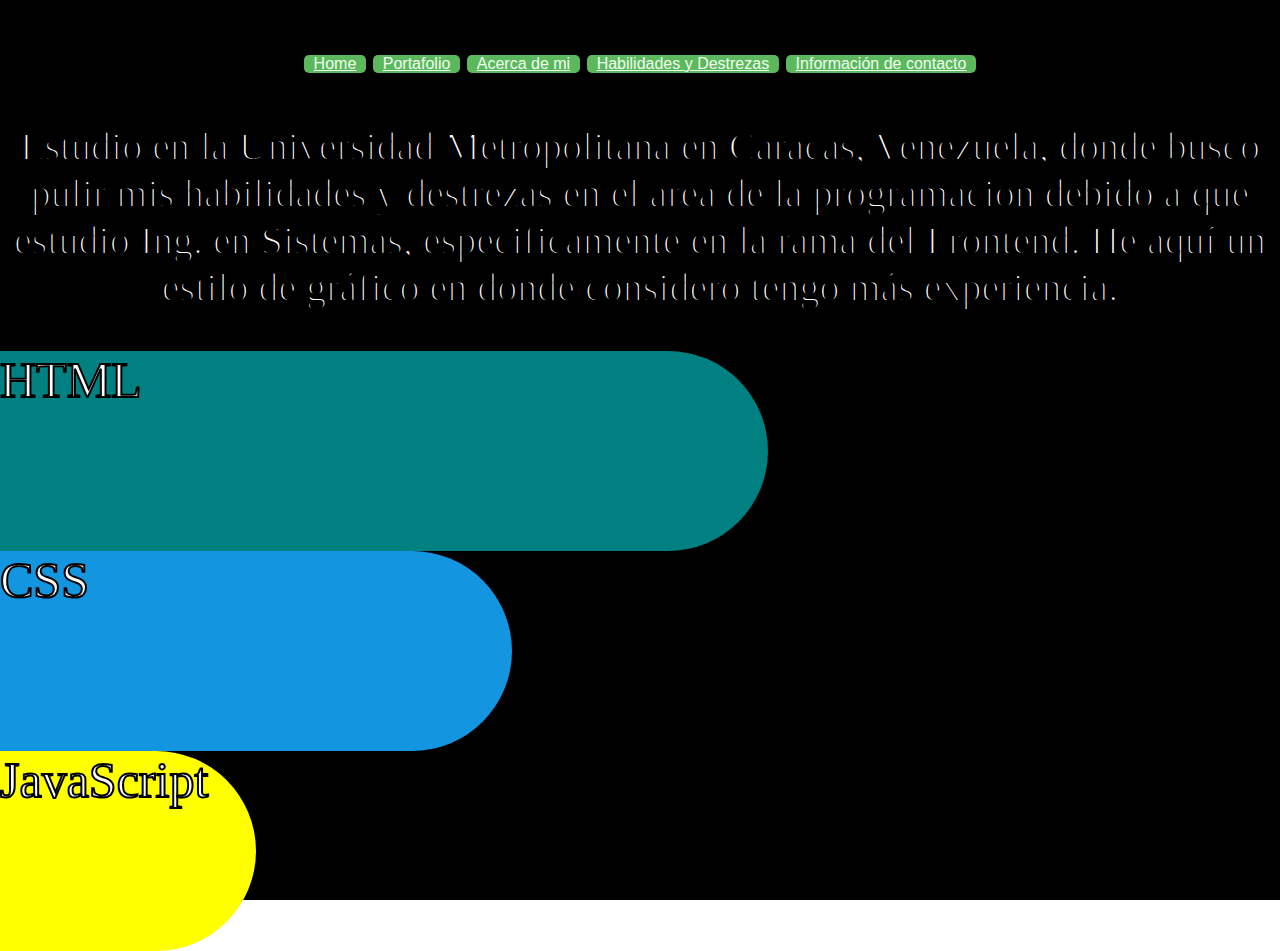
<file: indexHabilidades.html>
<!DOCTYPE html>
<html lang="en">

<head>
    <meta charset="UTF-8">
    <meta name="viewport" content="width=device-width, initial-scale=1.0">
    <title>Habilidades y destrezas</title>
    <link rel="stylesheet" href="../CSS/mainHabilidades.css">
    <link rel="shortcut icon" href="../muñequito.jpg" />
</head>

<body>
    <div class="portada">

        <div class="botones">
            <a href="indexHero.html" class="boton">Home</a>
            <a href="indexPortafolio.html" class="boton">Portafolio</a>
            <a href="indexMi.html" class="boton">Acerca de mi</a>
            <a href="indexHabilidades.html" class="boton">Habilidades y Destrezas</a>
            <a href="indexContacto.html" class="boton">Información de contacto</a>
            <p class="parrafo"> Estudio en la Universidad Metropolitana en Caracas, Venezuela, donde busco pulir mis
                habilidades y destrezas en el area de la programacion debido a que estudio Ing. en Sistemas, especificamente en la rama del Frontend.
                He aquí un estilo de gráfico en donde considero tengo más experiencia.
            </p>


        </div>
        <div class="info">


            <div class="hab1">HTML</div>
            <div class="hab2">CSS</div>
            <div class="hab3">JavaScript</div>





        </div>







    </div>

</body>

</html>
</file>
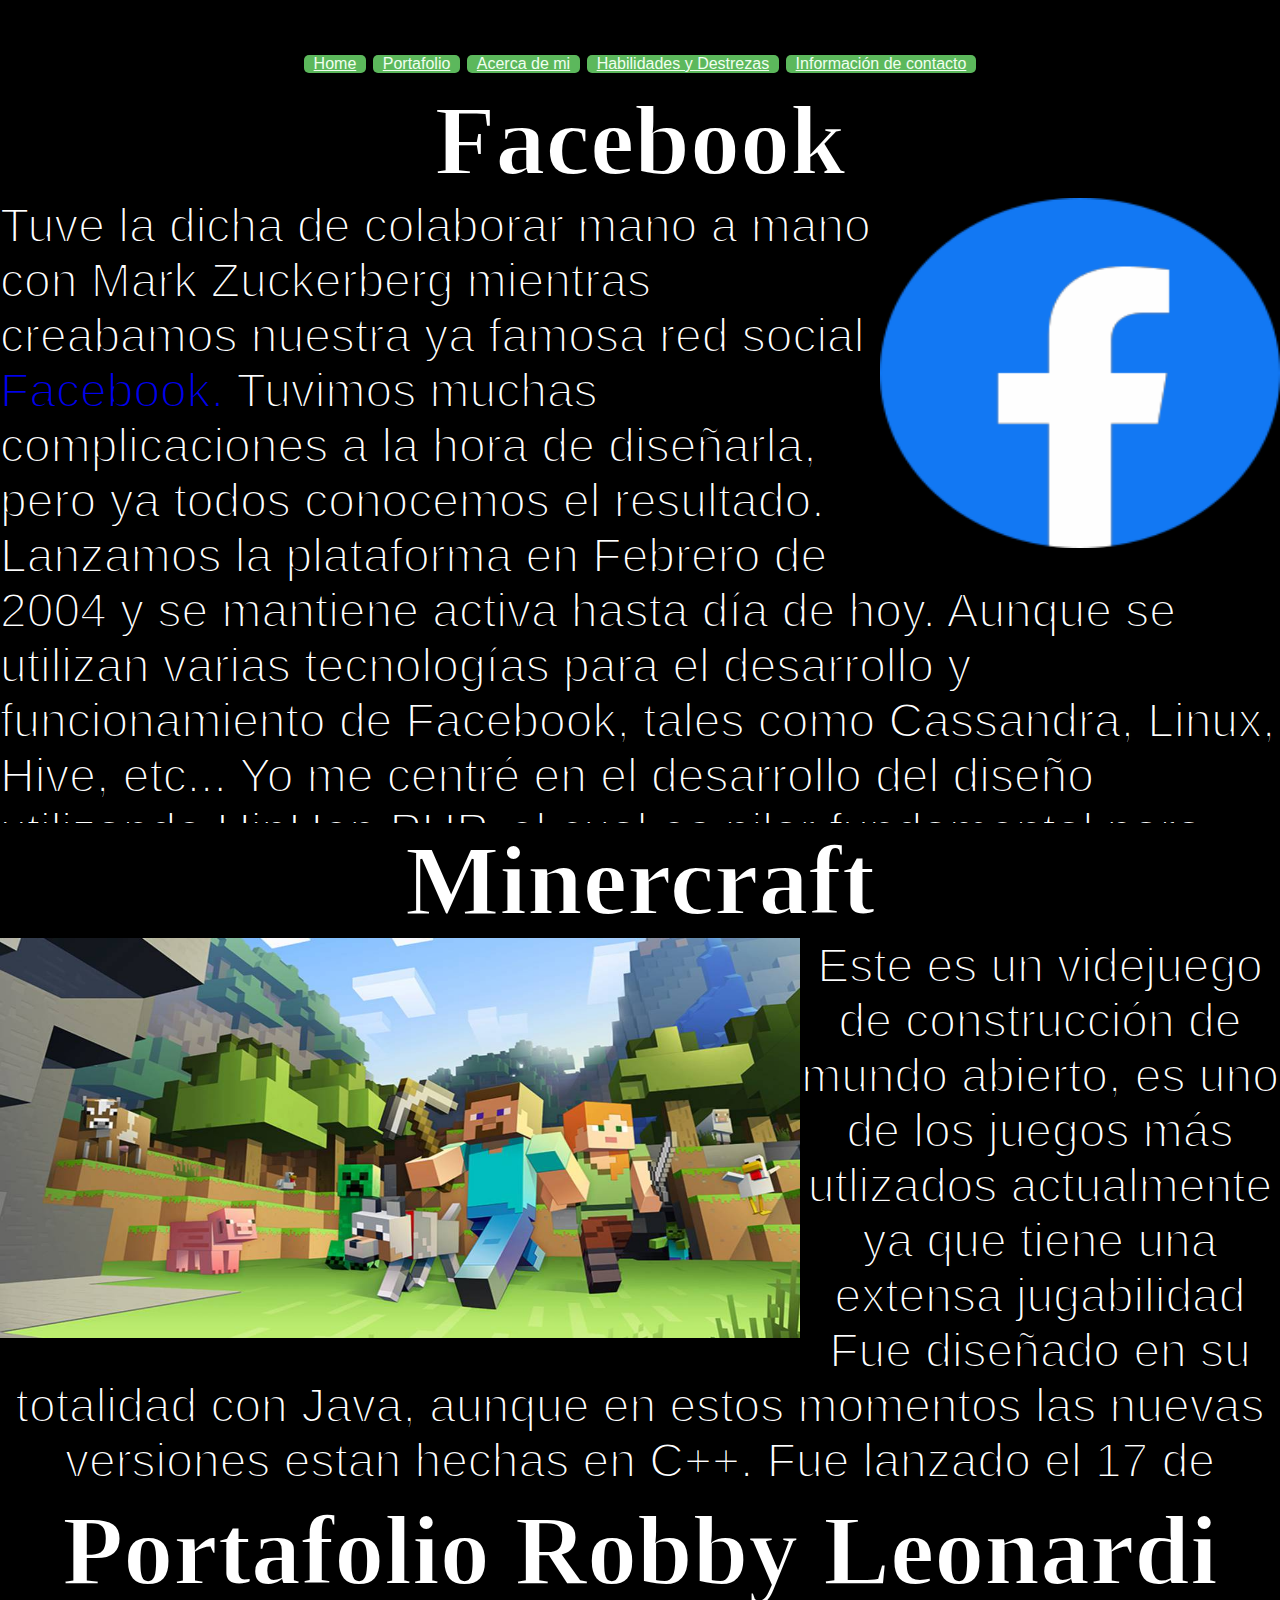
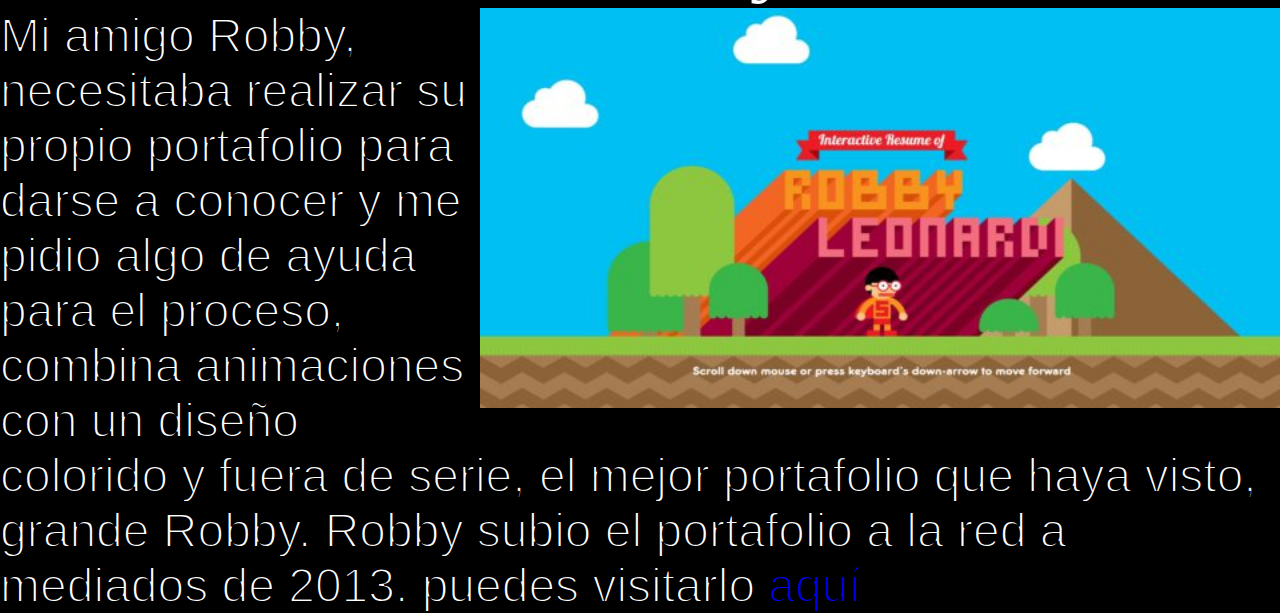
<file: indexPortafolio.html>
<!DOCTYPE html>
<html lang="en">

<head>
    <meta charset="UTF-8">
    <meta name="viewport" content="width=device-width, initial-scale=1.0">
    <title>Portafolio</title>
    <link rel="shortcut icon" href="../muñequito.jpg" />
    <link rel="stylesheet" href="../CSS/mainPortafolio.css">
</head>

<body>
    <div class="portada">



        <div class="botones">
            <a href="indexHero.html" class="boton">Home</a>
            <a href="indexPortafolio.html" class="boton">Portafolio</a>
            <a href="indexMi.html" class="boton">Acerca de mi</a>
            <a href="indexHabilidades.html" class="boton">Habilidades y Destrezas</a>
            <a href="indexContacto.html" class="boton">Información de contacto</a>

        </div>
        <div class="info">
            <div class="proyecto1">
                <h1 class="titulos" align=center> Facebook</h1>
                <p class="parrafo" align=left><img src="../face.png" align="right" height="350" width="400">Tuve la dicha de
                    colaborar mano a mano con Mark Zuckerberg
                    mientras creabamos nuestra ya famosa red social <a href="https://www.facebook.com/">Facebook.</a>  Tuvimos
                    muchas complicaciones a la hora de diseñarla, pero ya todos conocemos el resultado.
                    Lanzamos la plataforma en Febrero de 2004 y se mantiene activa hasta día de hoy.
                    Aunque se utilizan varias tecnologías para el desarrollo y funcionamiento de Facebook,
                    tales como Cassandra, Linux, Hive, etc...
                    Yo me centré en el desarrollo del diseño utilizando HipHop PHP, el cual es pilar fundamental para
                    sostener
                    la plataforma debido a que casi todo el sistema se basa en el.
                </p>

            </div>
            <div class="proyecto2">

                <h1 class="titulos" align=center> Minercraft</h1>
                <p class="parrafo"> <img src="../minercraft.jpg" align="left" height="400" width="800"> Este es un
                    videjuego de construcción de mundo abierto,
                    es uno de los juegos más utlizados actualmente ya que tiene una extensa jugabilidad
                    Fue diseñado en su totalidad con Java, aunque en estos momentos las nuevas versiones estan hechas
                    en C++.
                    Fue lanzado el 17 de Mayo de 2009 por mi colega Markus Persson, mejor conocido como Notch. Descargalo <a href="https://www.minecraft.net/es-es/">aquí</a>
                </p>

            </div>
            <div class="proyecto3">

                <h1 class="titulos" align=center> Portafolio Robby Leonardi</h1>

                <p class="parrafo" align=left><img src="../portafolio.jpg" align="right" height="400" width="800">

                    Mi amigo Robby, necesitaba realizar su propio portafolio para darse a conocer
                    y me pidio algo de ayuda para el proceso, combina animaciones con un diseño colorido
                    y fuera de serie, el mejor portafolio que haya visto, grande Robby.
                    Robby subio el portafolio a la red a mediados de 2013. puedes visitarlo <a href="http://www.rleonardi.com/interactive-resume/">aquí</a>
                </p>
            </div>
        </div>
    </div>
    </div>

</body>

</html>
</file>
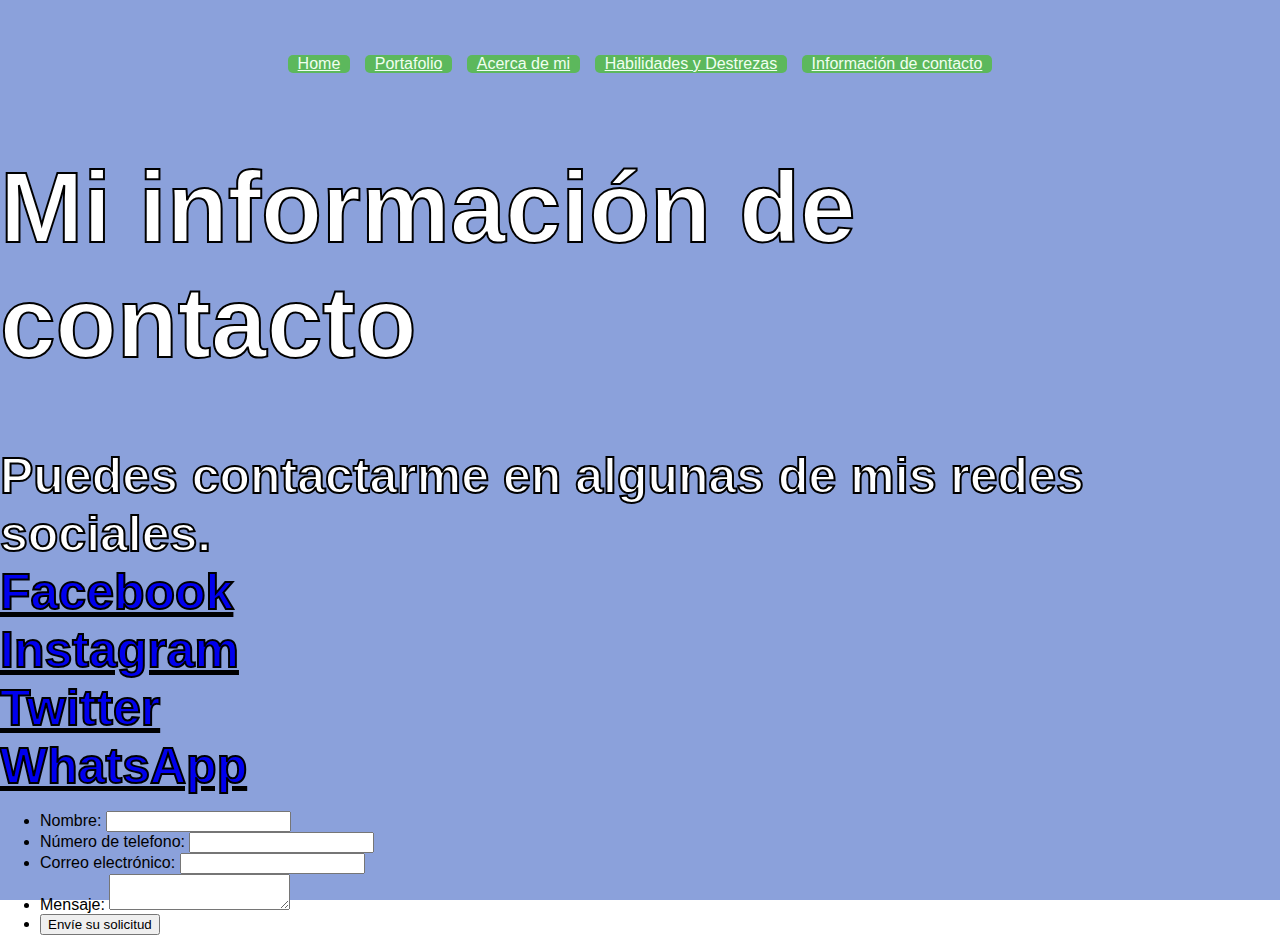
<file: HTML/indexContacto.html>
<!DOCTYPE html>
<html lang="en">
<head>
    <meta charset="UTF-8">
    <meta name="viewport" content="width=device-width, initial-scale=1.0">
    <title>Contacto</title>
    <link rel="shortcut icon" href="../muñequito.jpg" />
   <link rel="stylesheet" href="../CSS/mainContacto.css">
</head>
<body>
    <div class="portada">

        <div class="botones">
            <a href="../index.html" class="boton">Home</a>
            <a href="indexPortafolio.html" class="boton">Portafolio</a>
            <a href="indexMi.html" class="boton">Acerca de mi</a>
            <a href="indexHabilidades.html" class="boton">Habilidades y Destrezas</a>
            <a href="indexContacto.html" class="boton">Información de contacto</a>


        </div>
        <div class="info">
            <h1 class="titulo"> Mi información de contacto</h1>

            Puedes contactarme en algunas de mis redes sociales. <br>

                <a href="https://www.facebook.com/emiliano.mujica.39" target="_blank">Facebook</a><br>
                <a href="https://www.instagram.com/emilianolight/" target="_blank">Instagram</a><br>
                <a href="https://twitter.com/Emilianolight" target="_blank">Twitter</a><br>
                <a href="https://wa.me/584149204298?text=Hola%20cómo%20estás?" target="_blank">WhatsApp</a><br>

        </div>   
        <form action="" id="form" align=left>
            <ul>
             <li>
               <label for="name">Nombre:</label>
               <input type="text" id="name" name="user_name">
             </li>
             <li>
                 <label for="number">Número de telefono:</label>
                 <input type="text" id="number" name="user_number">
             </li>
             <li>
               <label for="mail">Correo electrónico:</label>
               <input type="email" id="mail" name="user_mail">
             </li>
             <li>
               <label for="msg">Mensaje:</label>
               <textarea id="msg" name="user_message"></textarea>
             </li>
             <li class="button">
                <button type="button" onclick="getData()">Envíe su solicitud</button>
              </li>
            </ul>
           
           </form>  

        







    </div>
    
</body>
<script src="../JS/JSContacto.js"></script>
</html>
</file>
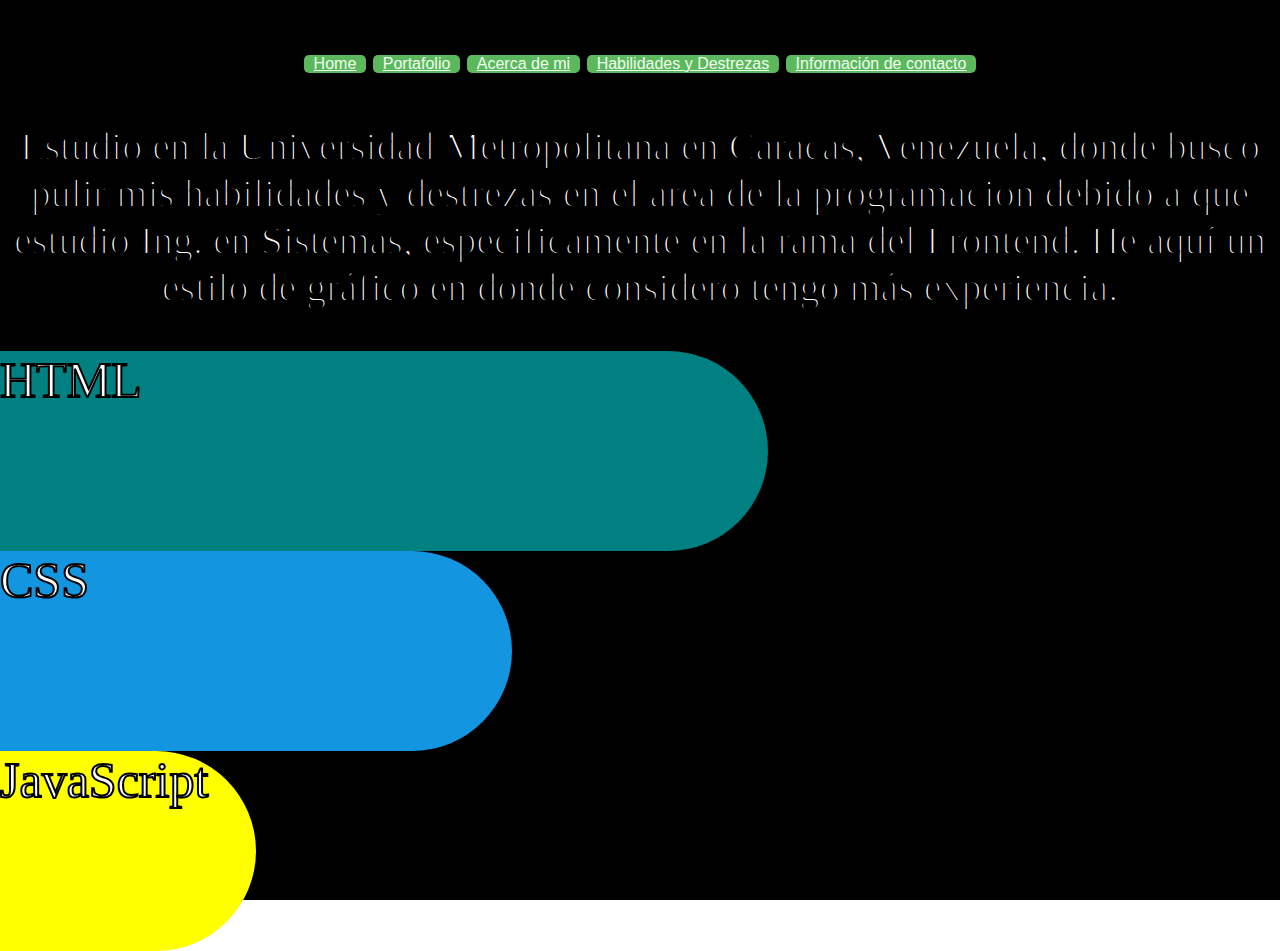
<file: HTML/indexHabilidades.html>
<!DOCTYPE html>
<html lang="en">

<head>
    <meta charset="UTF-8">
    <meta name="viewport" content="width=device-width, initial-scale=1.0">
    <title>Habilidades y destrezas</title>
    <link rel="stylesheet" href="../CSS/mainHabilidades.css">
    <link rel="shortcut icon" href="../muñequito.jpg" />
</head>

<body>
    <div class="portada">

        <div class="botones">
            <a href="../index.html" class="boton">Home</a>
            <a href="indexPortafolio.html" class="boton">Portafolio</a>
            <a href="indexMi.html" class="boton">Acerca de mi</a>
            <a href="indexHabilidades.html" class="boton">Habilidades y Destrezas</a>
            <a href="indexContacto.html" class="boton">Información de contacto</a>
            <p class="parrafo"> Estudio en la Universidad Metropolitana en Caracas, Venezuela, donde busco pulir mis
                habilidades y destrezas en el area de la programacion debido a que estudio Ing. en Sistemas, especificamente en la rama del Frontend.
                He aquí un estilo de gráfico en donde considero tengo más experiencia.
            </p>


        </div>
        <div class="info">


            <div class="hab1">HTML</div>
            <div class="hab2">CSS</div>
            <div class="hab3">JavaScript</div>





        </div>







    </div>

</body>

</html>
</file>
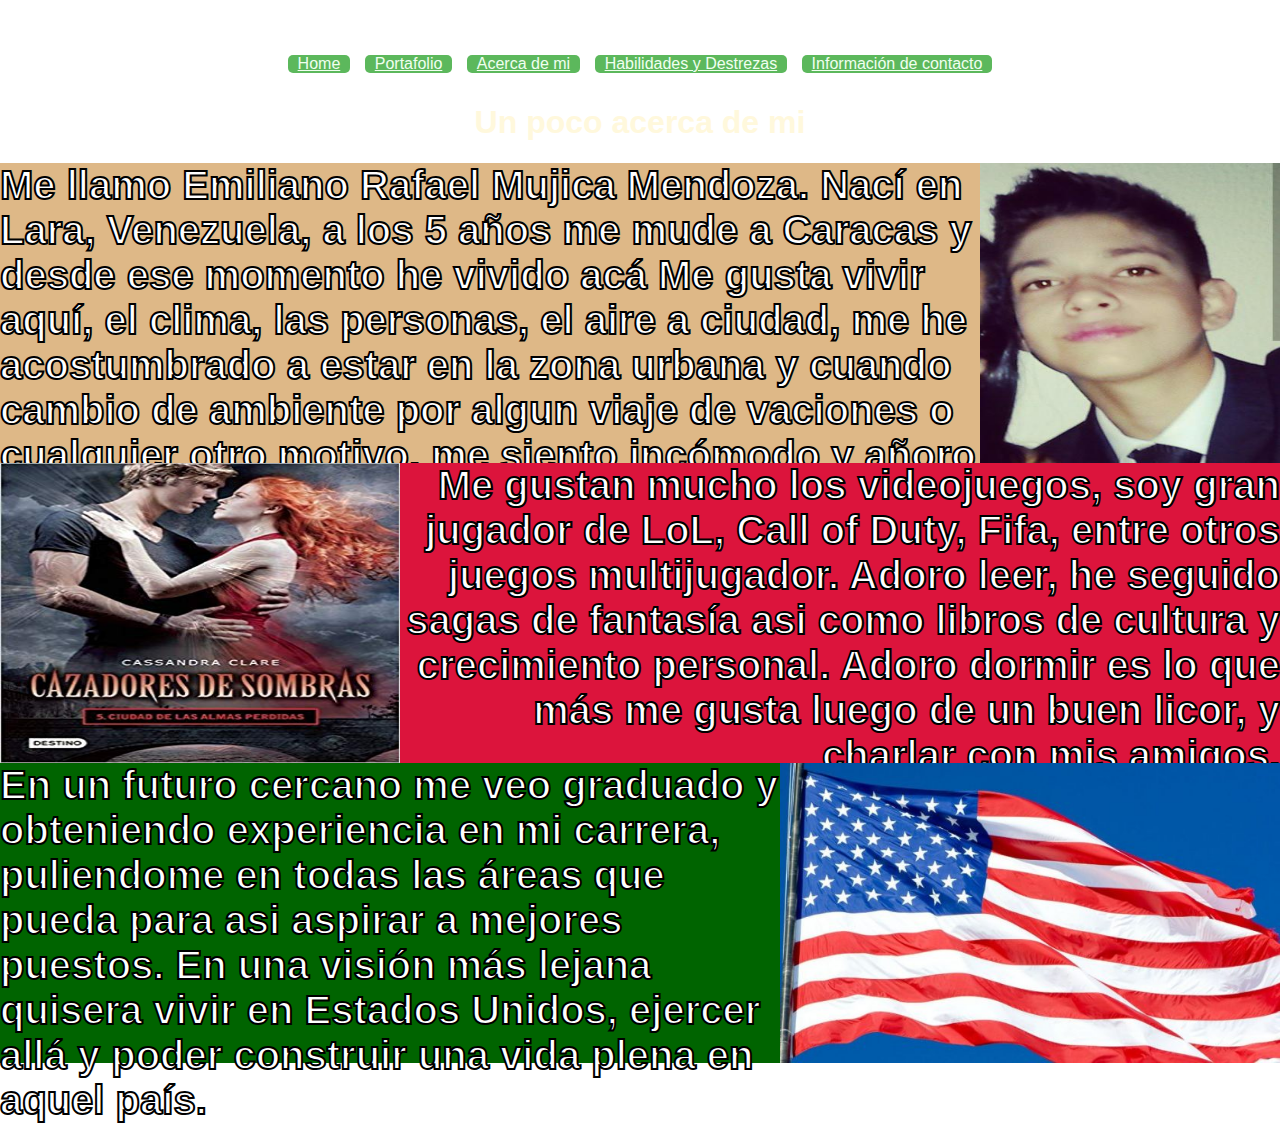
<file: HTML/indexMi.html>
<!DOCTYPE html>
<html lang="en">

<head>
    <meta charset="UTF-8">
    <meta name="viewport" content="width=device-width, initial-scale=1.0">
    <title>Acerca de mi</title>
    <link rel="shortcut icon" href="../muñequito.jpg" />
    <link rel="stylesheet" href="../CSS/mainMi.css">
</head>

<body>
    <div class="portada">

        <div class="botones">
            <a href="../index.html" class="boton">Home</a>
            <a href="indexPortafolio.html" class="boton">Portafolio</a>
            <a href="indexMi.html" class="boton">Acerca de mi</a>
            <a href="indexHabilidades.html" class="boton">Habilidades y Destrezas</a>
            <a href="indexContacto.html" class="boton">Información de contacto</a>


        </div>
        <div class="info">
            <h1 class="titulo"> Un poco acerca de mi</h1>

            <div class="tema1"> <img src="../fotoxxx.jpg" align="right" height="400" width="300"> Me llamo Emiliano
                Rafael Mujica Mendoza. Nací en Lara, Venezuela, a los 5 años me mude a Caracas y desde ese momento he
                vivido acá
                Me gusta vivir aquí, el clima, las personas, el aire a ciudad, me he acostumbrado a estar en la zona
                urbana
                y cuando cambio de ambiente por algun viaje de vaciones o cualquier otro motivo, me siento incómodo y
                añoro el
                día en que pueda volver.
            </div>
            <div class="tema2"> <img src="../LIBRO.jpg" align="LEFT" height="300" width="400">Me gustan mucho los
                videojuegos, soy gran jugador de LoL, Call of Duty, Fifa, entre otros juegos multijugador.
                Adoro leer, he seguido sagas de fantasía asi como libros de cultura y crecimiento personal. Adoro dormir
                es lo que más me gusta
                luego de un buen licor, y charlar con mis amigos.

            </div>
            <div class="tema3"> <img src="../BANDERA.jpg" align="right" height="300" width="500"> En un futuro cercano me
                veo graduado y obteniendo experiencia en mi carrera, puliendome en todas las áreas que pueda
                para asi aspirar a mejores puestos. En una visión más lejana quisera vivir en Estados Unidos, ejercer
                allá y poder construir una vida
                plena en aquel país.
            </div>


        </div>

    </div>

</body>

</html>
</file>
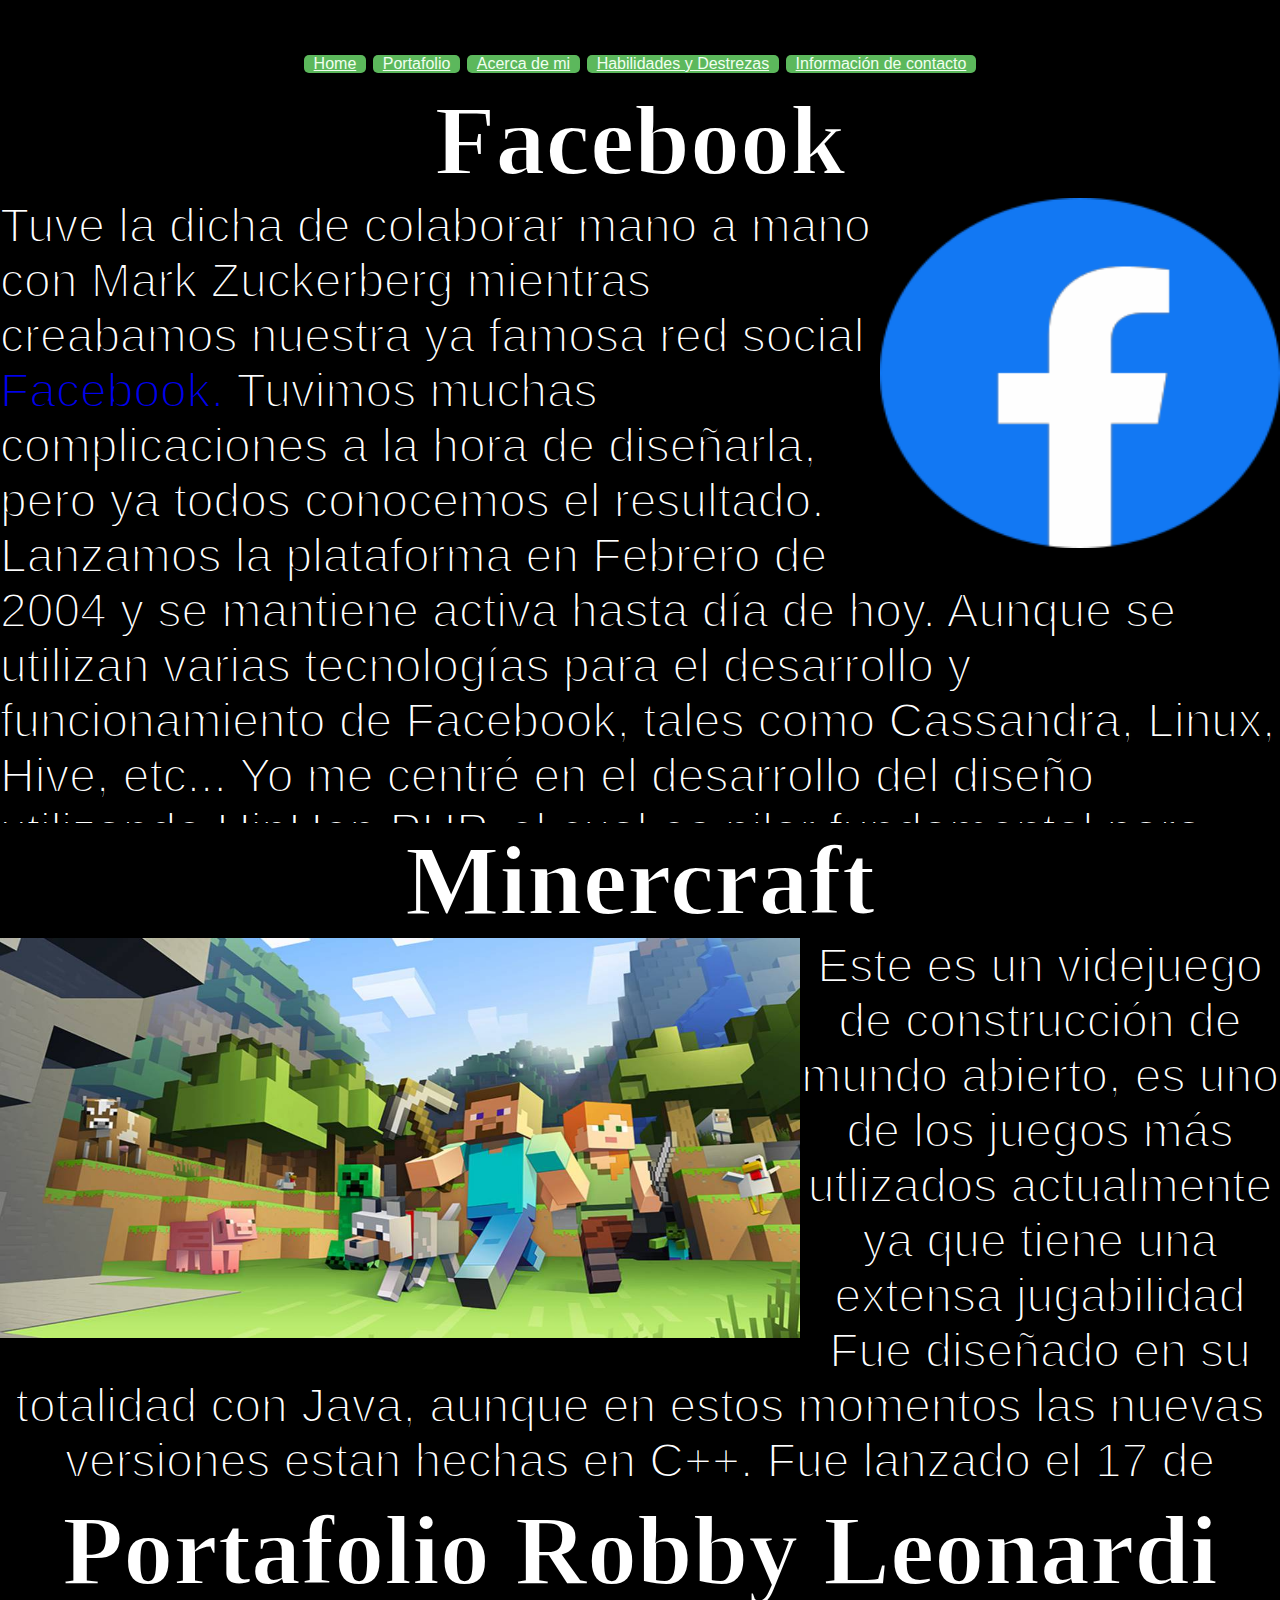
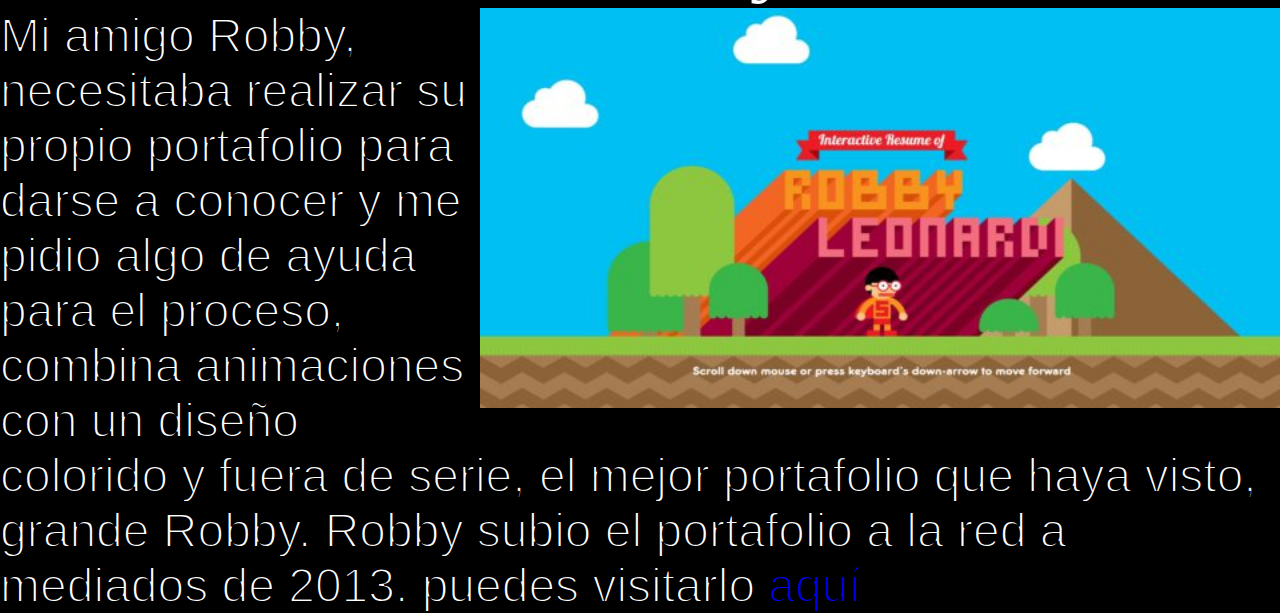
<file: HTML/indexPortafolio.html>
<!DOCTYPE html>
<html lang="en">

<head>
    <meta charset="UTF-8">
    <meta name="viewport" content="width=device-width, initial-scale=1.0">
    <title>Portafolio</title>
    <link rel="shortcut icon" href="../muñequito.jpg" />
    <link rel="stylesheet" href="../CSS/mainPortafolio.css">
</head>

<body>
    <div class="portada">



        <div class="botones">
            <a href="../index.html" class="boton">Home</a>
            <a href="indexPortafolio.html" class="boton">Portafolio</a>
            <a href="indexMi.html" class="boton">Acerca de mi</a>
            <a href="indexHabilidades.html" class="boton">Habilidades y Destrezas</a>
            <a href="indexContacto.html" class="boton">Información de contacto</a>

        </div>
        <div class="info">
            <div class="proyecto1">
                <h1 class="titulos" align=center> Facebook</h1>
                <p class="parrafo" align=left><img src="../face.png" align="right" height="350" width="400">Tuve la dicha de
                    colaborar mano a mano con Mark Zuckerberg
                    mientras creabamos nuestra ya famosa red social <a href="https://www.facebook.com/">Facebook.</a>  Tuvimos
                    muchas complicaciones a la hora de diseñarla, pero ya todos conocemos el resultado.
                    Lanzamos la plataforma en Febrero de 2004 y se mantiene activa hasta día de hoy.
                    Aunque se utilizan varias tecnologías para el desarrollo y funcionamiento de Facebook,
                    tales como Cassandra, Linux, Hive, etc...
                    Yo me centré en el desarrollo del diseño utilizando HipHop PHP, el cual es pilar fundamental para
                    sostener
                    la plataforma debido a que casi todo el sistema se basa en el.
                </p>

            </div>
            <div class="proyecto2">

                <h1 class="titulos" align=center> Minercraft</h1>
                <p class="parrafo"> <img src="../minercraft.jpg" align="left" height="400" width="800"> Este es un
                    videjuego de construcción de mundo abierto,
                    es uno de los juegos más utlizados actualmente ya que tiene una extensa jugabilidad
                    Fue diseñado en su totalidad con Java, aunque en estos momentos las nuevas versiones estan hechas
                    en C++.
                    Fue lanzado el 17 de Mayo de 2009 por mi colega Markus Persson, mejor conocido como Notch. Descargalo <a href="https://www.minecraft.net/es-es/">aquí</a>
                </p>

            </div>
            <div class="proyecto3">

                <h1 class="titulos" align=center> Portafolio Robby Leonardi</h1>

                <p class="parrafo" align=left><img src="../portafolio.jpg" align="right" height="400" width="800">

                    Mi amigo Robby, necesitaba realizar su propio portafolio para darse a conocer
                    y me pidio algo de ayuda para el proceso, combina animaciones con un diseño colorido
                    y fuera de serie, el mejor portafolio que haya visto, grande Robby.
                    Robby subio el portafolio a la red a mediados de 2013. puedes visitarlo <a href="http://www.rleonardi.com/interactive-resume/">aquí</a>
                </p>
            </div>
        </div>
    </div>
    </div>

</body>

</html>
</file>
<file: CSS/mainHabilidades.css>
html,
body {
    color: black;
    font-family: 'Opens Sans', helvetica;
    height: 100%;
    width: 100%;
    margin: 0px;
}

.portada {
    
   background-color: black;
    -webkit-background-size: cover;
    -moz-background-size: cover;
    -o-background-size: cover;
    background-size: cover;
    height: 100%;
    width: 100%;
    text-align: center;

}

.boton {
    
gap:10px;
    margin: 55px 1px 10px 1px;
    padding-left: 10px;
    padding-right: 10px;
    border-radius: 5px;
    display: inline-block;
    background-color: #5cb85c;
    color: honeydew;

}

.info {
    display: grid;

    grid-template-areas: "area1 "
                         "area2 "
                         "area3 ";

   
}

.hab1{
    margin: 0px;
    padding: 0px;
    grid-area: area1;
font-family: fantasy;
color: white;
-webkit-text-stroke: 2px black;
font-size: 50px;
background-color: teal;
text-align: left;
height: 200px;
width: 60%;
border-bottom-right-radius: 600px;
border-top-right-radius: 600px;

}


.hab2{
    margin: 0px;
    padding: 0px;
    grid-area: area2;
font-family: fantasy;
color: white;
-webkit-text-stroke: 2px black;
font-size: 50px;
background-color: rgba(19, 151, 228, 0.986);
text-align: left;
border-bottom-right-radius: 600px;
border-top-right-radius: 600px;
height: 200px;
width: 40%;
}


.hab3{
    margin: 0px;
    padding: 0px;
    grid-area: area3;
font-family: fantasy;
color: white;
-webkit-text-stroke: 2px black;
font-size: 50px;
background-color: yellow;
text-align: left;
border-bottom-right-radius: 600px;
border-top-right-radius: 600px;
height: 200px;
width: 20%;
}


.parrafo{
font-size: 40px;
color: white;
-webkit-text-stroke: 2px black;
font-family: fantasy;







}
</file>
<file: CSS/mainPortafolio.css>
html,
body {
    color: black;
    font-family: 'Opens Sans', helvetica;
    height: 100%;
    width: 100%;
    margin: 0px;
}

.portada {
    
   background-color: black;
    -webkit-background-size: cover;
    -moz-background-size: cover;
    -o-background-size: cover;
    background-size: cover;
    height: 100%;
    width: 100%;
    text-align: center;

}

.boton {
    
gap:10px;
    margin: 55px 1px 10px 1px;
    padding-left: 10px;
    padding-right: 10px;
    border-radius: 5px;
    display: inline-block;
    background-color: #5cb85c;
    color: honeydew;

}

.info {
    display: grid;
    grid-template-areas: "area1"
                         "area2"
                         "area3";
    grid-row-gap: 20px;
    background-color: black;

}

.titulos{
    -webkit-text-stroke: 2px black;
    color: white;
    font-family: fantasy;
    font-size: 100px;
    padding-top: 0%;
    padding-bottom: 0%;
    margin-top: 0%;
    margin-bottom: 0%;

}

.proyecto1 {
    grid-area: area1;
    background-color: transparent;
    height: 720px;
    width: 100%;
    margin-top: 0%;
    margin-bottom: 0%;
    background-attachment: fixed;
    background-color: black;
   
    
    
    

}


.proyecto2 {
    grid-area: area2;
    background-color: transparent;
    height: 650px;
    width: 100%;
    grid-row-gap: 20px;
    padding-bottom: 0px;
    
    margin-top: 0%;
    margin-bottom: 0px;
    background-color: black;
    
}

.proyecto3 {
    margin-top: 0%;
    grid-area: area3;
    background-color: transparent;
    height: 680px;
    width: 100%;
    display: grid;
    grid-template-columns: "texto img"
                            "texto img";
                            
                            margin-top: 0%;
    margin-bottom: 0%;
    padding-top: 0px;
    background-color: black;

}
.parrafo{
    background-color: black;

    -webkit-text-stroke: 2px black;
    color:white;
    font-family: Verdana, Geneva, Tahoma, sans-serif;
    font-size: 48px;
    
    margin-top: 0%;
    margin-bottom: 0%;



}
</file>
<file: CSS/mainContacto.css>
html, body {
    color: black;
    font-family: 'Opens Sans', helvetica;
    height: 100%;
    width: 100%;
    margin: 0px;

}

.portada {
    background-color: rgba(99, 128, 207, 0.74);
    -webkit-background-size: cover;
    -moz-background-size: cover;
    -o-background-size: cover;
    background-size: cover;
    height: 100%;
    width: 100%;
    text-align: center;

}


.boton{
    gap:10px;
    margin: 55px 5px 10px 5px;
    padding-left: 10px;
    padding-right: 10px;
    border-radius: 5px;
    display: inline-block;
    background-color: #5cb85c;
    color: honeydew;
}

.info{
    text-align: left;
    color: rgb(255, 255, 255);
    font-weight: bolder;
    font-family: 'Opens Sans', helvetica;
    -webkit-text-stroke: 2px black;
    font-size: 50px;



}
.parrafo{
    -webkit-text-stroke: 2px black;
    text-align: left;
font-size: 45px;



}
</file>
<file: CSS/mainMi.css>
html,
body {
    color: black;
    font-family: 'Opens Sans', helvetica;
    height: 100%;
    width: 100%;
    margin: 0px;

}

.portada {
    background: url(https://thumbs.dreamstime.com/b/c%C3%B3digo-del-web-del-html-36126321.jpg) no-repeat fixed center;
    -webkit-background-size: cover;
    -moz-background-size: cover;
    -o-background-size: cover;
    background-size: cover;
    height: 100%;
    width: 100%;
    text-align: center;

}


.boton {
    gap: 10px;
    margin: 55px 5px 10px 5px;
    padding-left: 10px;
    padding-right: 10px;
    border-radius: 5px;
    display: inline-block;
    background-color: #5cb85c;
    color: honeydew;
}

.info {

    color: cornsilk;
    font-weight: bolder;
    font-family: 'Opens Sans', helvetica;

    display: grid;
    grid-template-areas: "area1"
        "area2"
        "area3";

}

.parrafo {
    -webkit-text-stroke: 2px black;
    text-align: left;
    font-size: 45px;

}

.tema1 {
    width: 100%;
    height: 300px;
    background-color: burlywood;
    -webkit-text-stroke: 2px black;
    font-size: 40px;
    color: rgb(255, 255, 255);
    text-align: left;
    background-image: url(https://www.carreraspormontana.com/images/sites/2/2019/02/1-el-avila.jpg);

}

.tema2 {
    width: 100%;
    height: 300px;
    -webkit-text-stroke: 2px black;
    font-size: 40px;
    color: rgb(255, 255, 255);
    background-color: crimson;
    text-align: right;
    background-image: url(https://media.redadn.es/imagenes/fifa-13-wii-u_144879.jpg);
}

.tema3 {
    width: 100%;
    height: 300px;
    -webkit-text-stroke: 2px black;
    font-size: 40px;
    color: rgb(255, 255, 255);
    background-color: darkgreen;
    text-align: left;
    background-image: url(https://imagenes.universia.net/gc/net/images/educacion/p/po/por/por-que-estudiar-ingenieria-de-sistemas-1546514917249.jpg);

}
</file>
